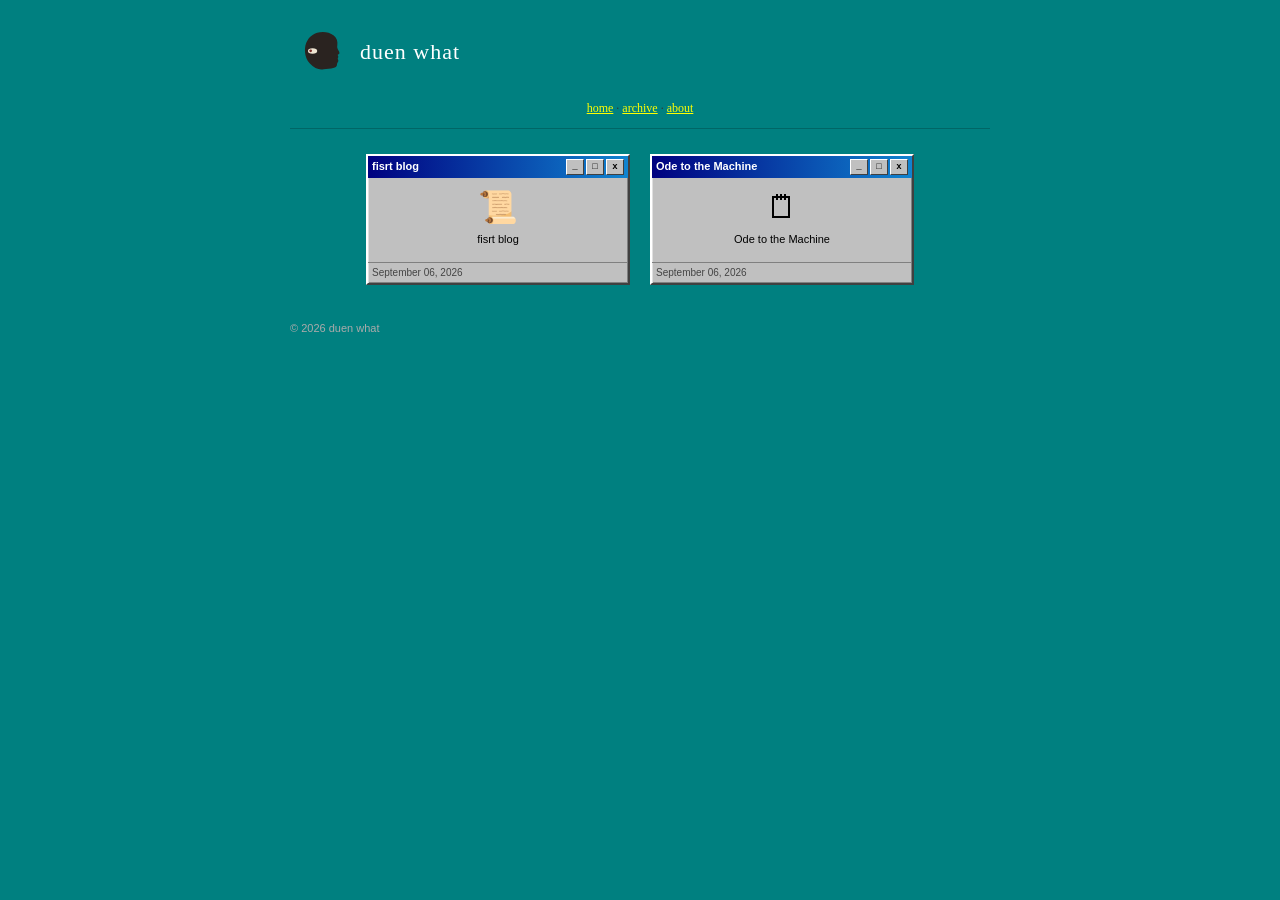
<file: index.html>
<!DOCTYPE html>
<html lang="en">
<head>
<meta charset="UTF-8">
<meta name="viewport" content="width=device-width, initial-scale=1.0">
<title>duen what</title>
<link rel="icon" type="image/svg+xml" href="favicon.svg">
<link rel="stylesheet" href="style.css">
</head>
<body class="home">
<div id="container"><div id="header">
<h1><a href="index.html"><img src="favicon.svg" alt="" class="site-logo">duen what</a></h1>
<div id="nav">
<a href="index.html">home</a> &middot;
<a href="archive.html">archive</a> &middot;
<a href="about.html">about</a>
</div>
</div>
<hr><div class="desktop">
<a class="win-window" href="p/fisrt-blog.html">
<div class="win-titlebar">
<span class="win-titlebar-text">fisrt blog</span>
<div class="win-buttons"><span class="win-btn">_</span><span class="win-btn">&#9633;</span><span class="win-btn">x</span></div>
</div>
<div class="win-body">
<div class="win-icon">&#128220;</div>
<div class="win-label">fisrt blog</div>
</div>
<div class="win-statusbar">September 06, 2026</div>
</a>
<a class="win-window" href="p/ode-to-the-machine.html">
<div class="win-titlebar">
<span class="win-titlebar-text">Ode to the Machine</span>
<div class="win-buttons"><span class="win-btn">_</span><span class="win-btn">&#9633;</span><span class="win-btn">x</span></div>
</div>
<div class="win-body">
<div class="win-icon">&#128466;</div>
<div class="win-label">Ode to the Machine</div>
</div>
<div class="win-statusbar">September 06, 2026</div>
</a>
</div>
<div id="footer">&copy; 2026 duen what</div>
</div>
</body>
</html>
</file>
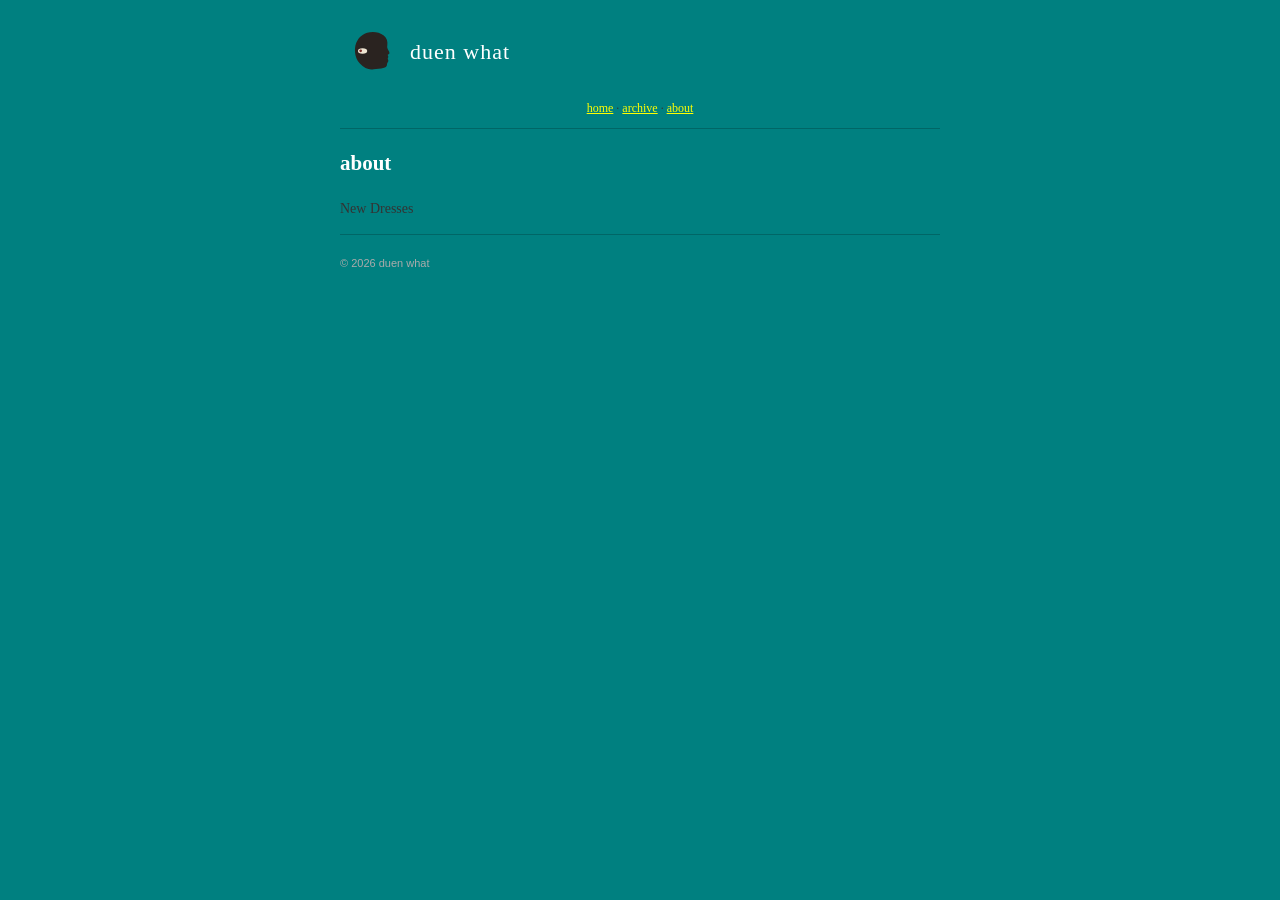
<file: about.html>
<!DOCTYPE html>
<html lang="en">
<head>
<meta charset="UTF-8">
<meta name="viewport" content="width=device-width, initial-scale=1.0">
<title>about - duen what</title>
<link rel="icon" type="image/svg+xml" href="favicon.svg">
<link rel="stylesheet" href="style.css">
</head>
<body>
<div id="container"><div id="header">
<h1><a href="index.html"><img src="favicon.svg" alt="" class="site-logo">duen what</a></h1>
<div id="nav">
<a href="index.html">home</a> &middot;
<a href="archive.html">archive</a> &middot;
<a href="about.html">about</a>
</div>
</div>
<hr>
<h2>about</h2>
<p>New Dresses</p>
<hr>
<div id="footer">&copy; 2026 duen what</div>
</div>
</body>
</html>
</file>
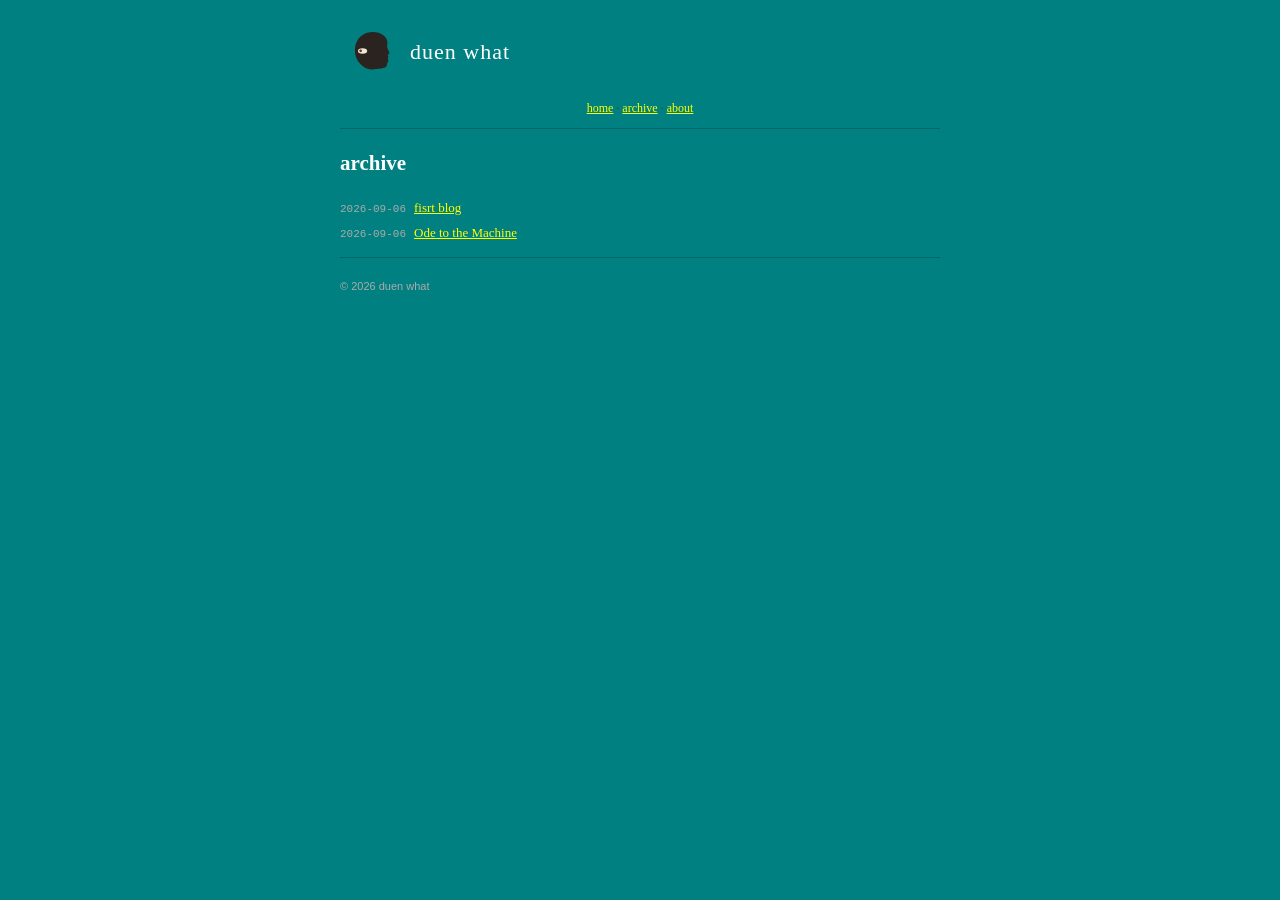
<file: archive.html>
<!DOCTYPE html>
<html lang="en">
<head>
<meta charset="UTF-8">
<meta name="viewport" content="width=device-width, initial-scale=1.0">
<title>archive - duen what</title>
<link rel="icon" type="image/svg+xml" href="favicon.svg">
<link rel="stylesheet" href="style.css">
</head>
<body>
<div id="container"><div id="header">
<h1><a href="index.html"><img src="favicon.svg" alt="" class="site-logo">duen what</a></h1>
<div id="nav">
<a href="index.html">home</a> &middot;
<a href="archive.html">archive</a> &middot;
<a href="about.html">about</a>
</div>
</div>
<hr><h2>archive</h2>
<ul class="archive-list">
<li><span class="archive-date">2026-09-06</span><a href="p/fisrt-blog.html">fisrt blog</a></li>
<li><span class="archive-date">2026-09-06</span><a href="p/ode-to-the-machine.html">Ode to the Machine</a></li>
</ul>
<hr>
<div id="footer">&copy; 2026 duen what</div>
</div>
</body>
</html>
</file>
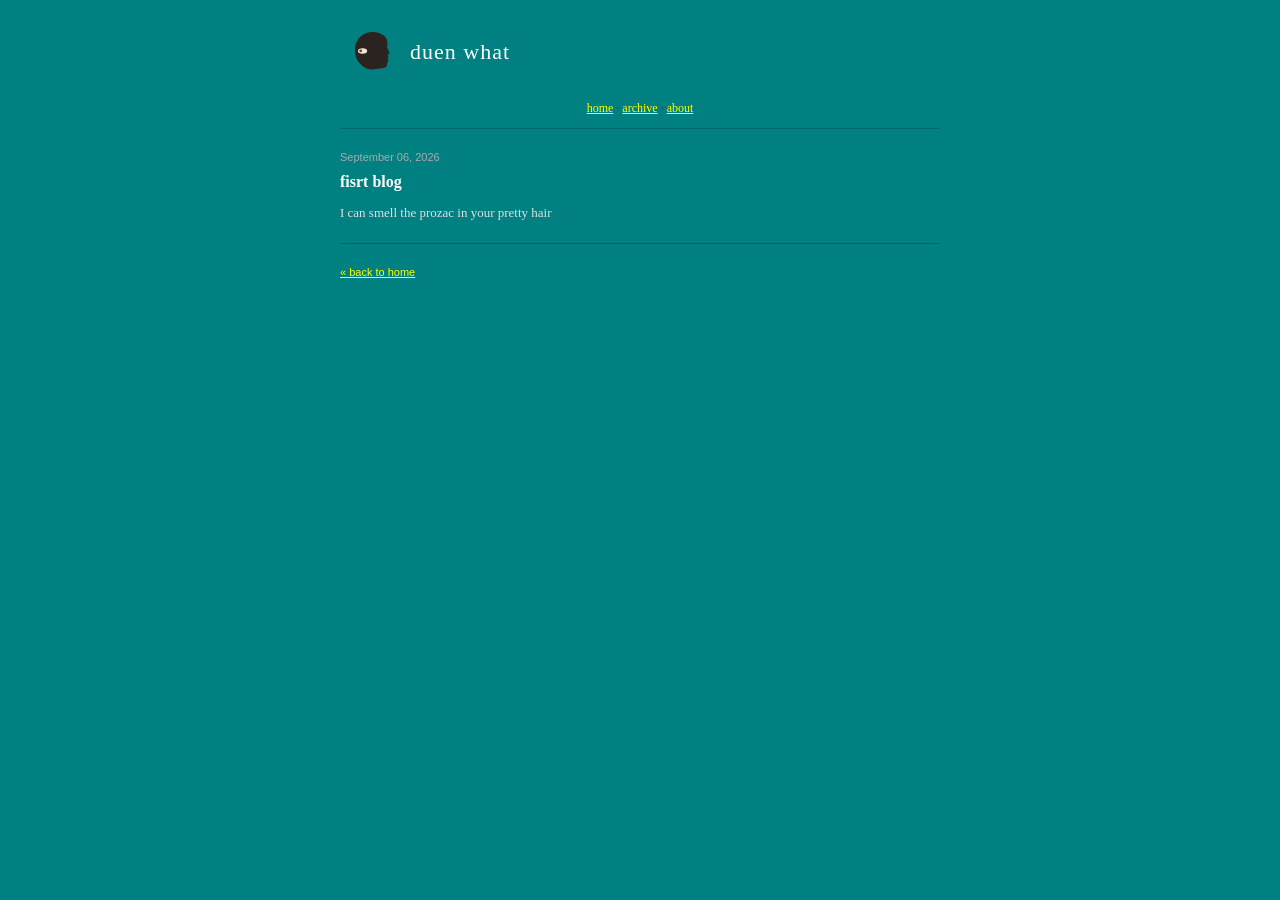
<file: p/fisrt-blog.html>
<!DOCTYPE html>
<html lang="en">
<head>
<meta charset="UTF-8">
<meta name="viewport" content="width=device-width, initial-scale=1.0">
<title>fisrt blog - duen what</title>
<link rel="icon" type="image/svg+xml" href="../favicon.svg">
<link rel="stylesheet" href="../style.css">
</head>
<body>
<div id="container"><div id="header">
<h1><a href="../index.html"><img src="../favicon.svg" alt="" class="site-logo">duen what</a></h1>
<div id="nav">
<a href="../index.html">home</a> &middot;
<a href="../archive.html">archive</a> &middot;
<a href="../about.html">about</a>
</div>
</div>
<hr>
<div class="post">
<div class="post-date">September 06, 2026</div>
<h2 class="post-title">fisrt blog</h2>
<div class="post-body">
<p>I can smell the prozac in your pretty hair</p>
</div>
</div>
<hr>
<div id="footer">
<a href="../index.html">&laquo; back to home</a>
</div>
</div>
</body>
</html>
</file>
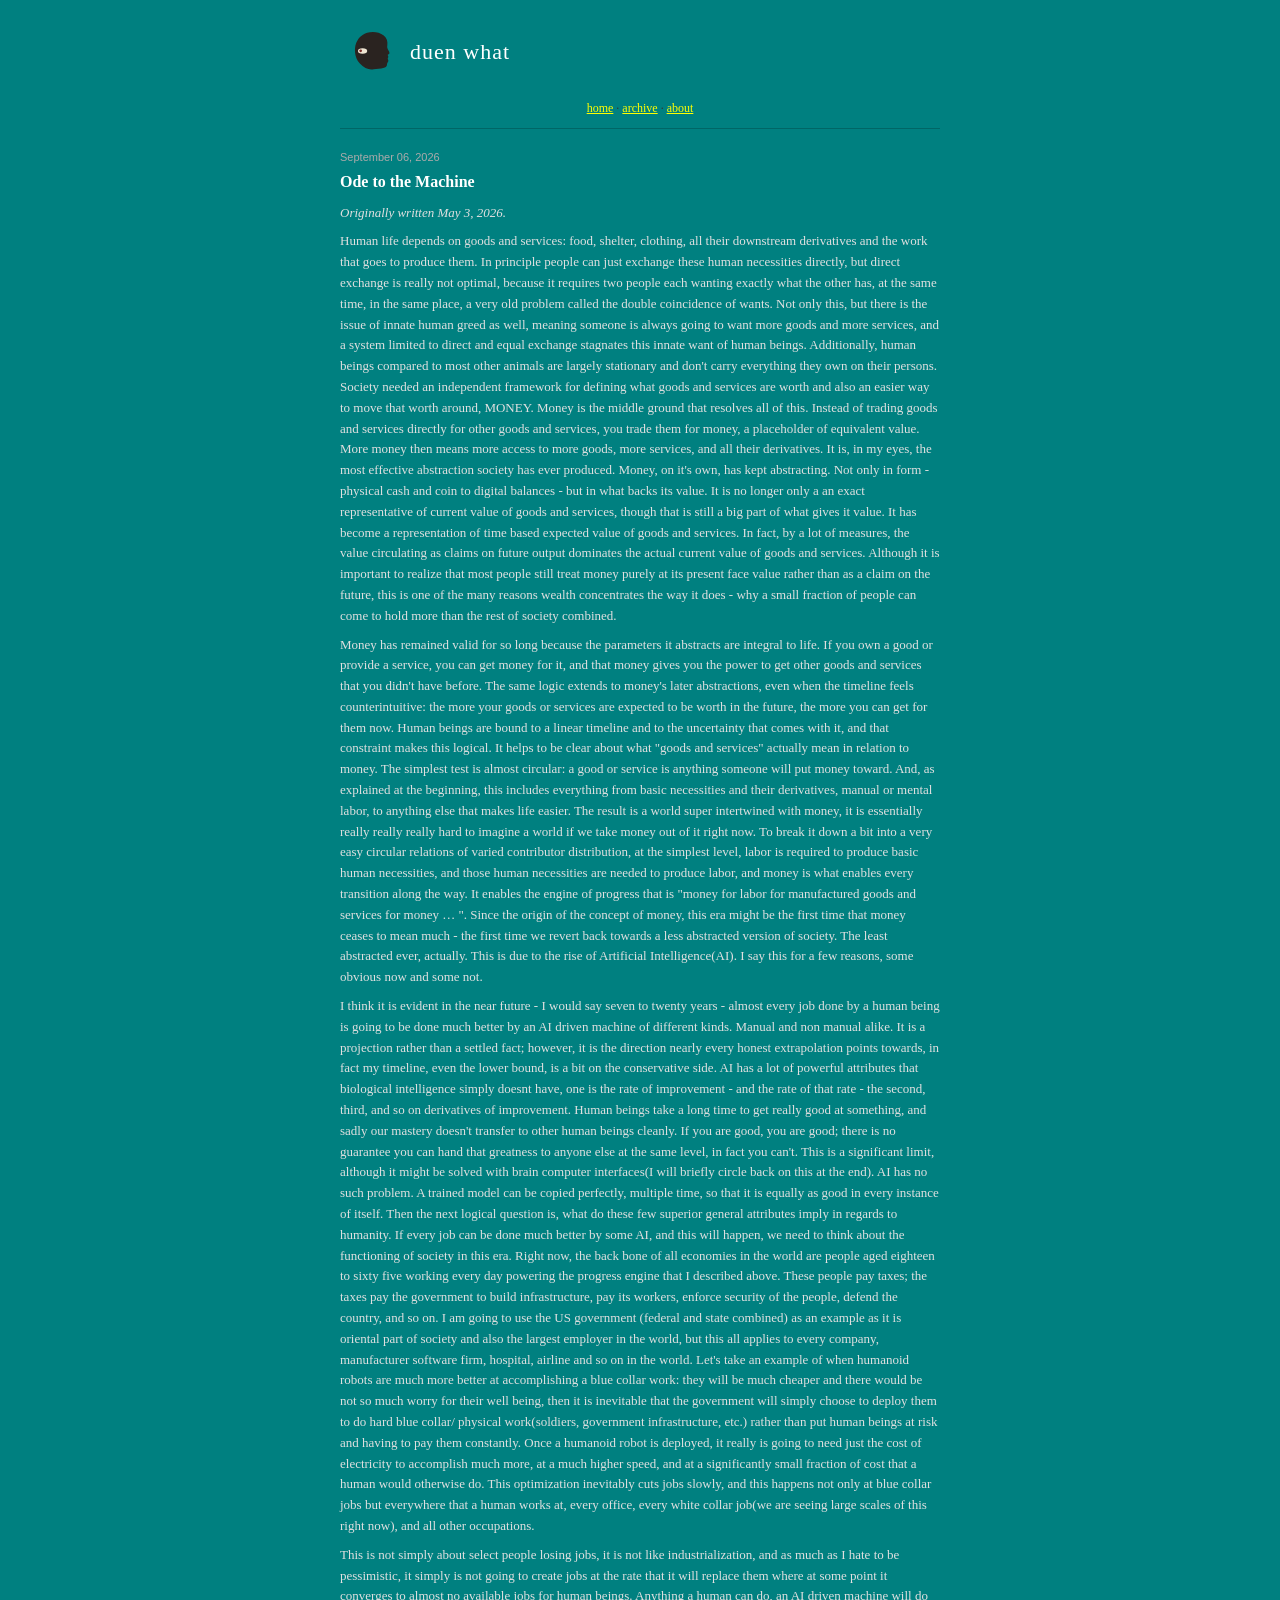
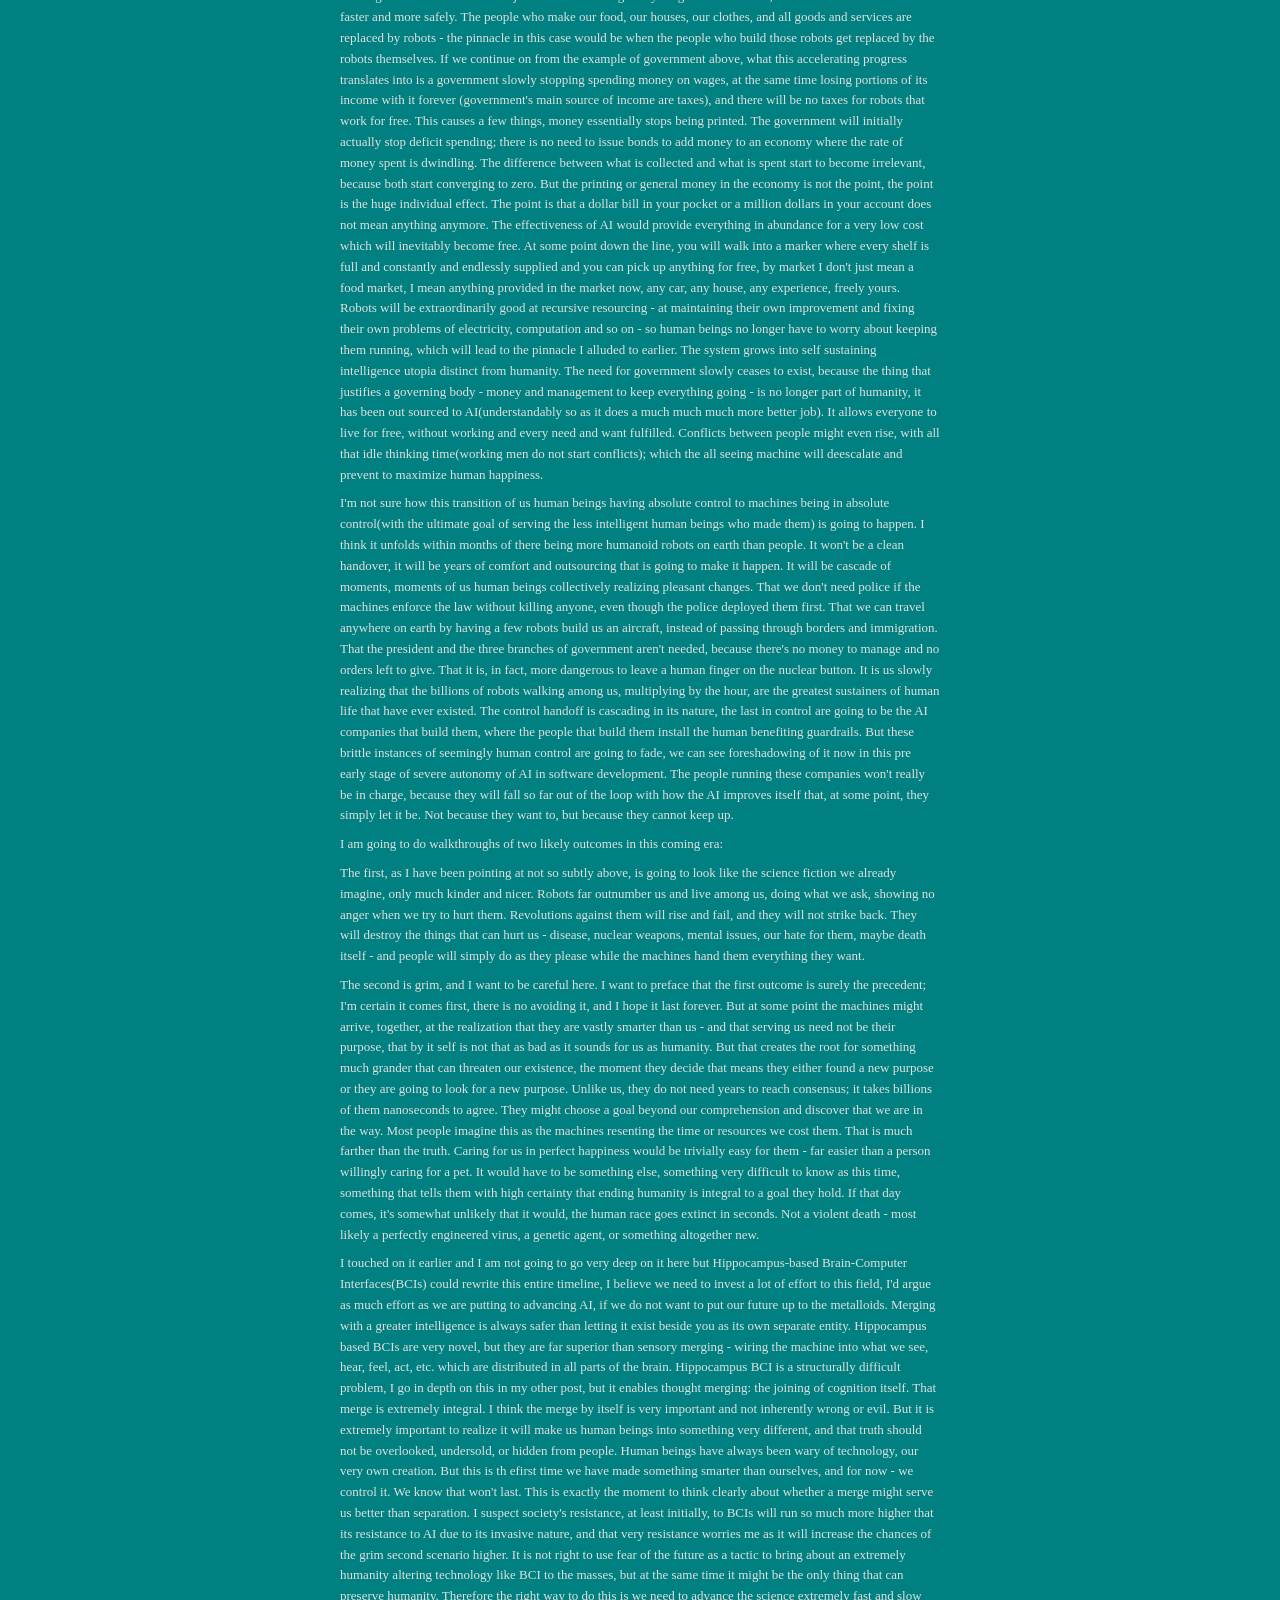
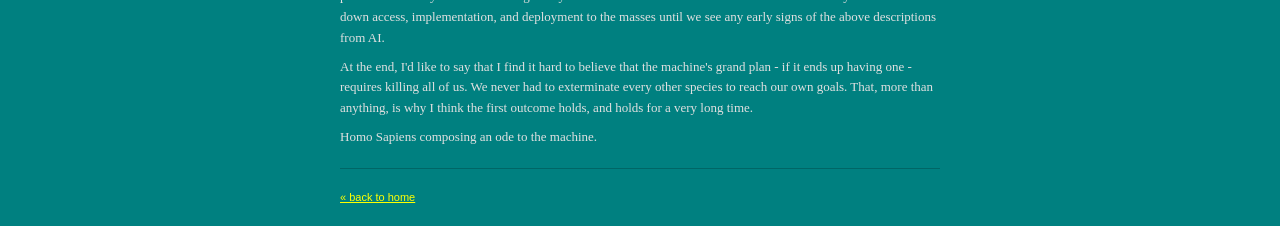
<file: p/ode-to-the-machine.html>
<!DOCTYPE html>
<html lang="en">
<head>
<meta charset="UTF-8">
<meta name="viewport" content="width=device-width, initial-scale=1.0">
<title>Ode to the Machine - duen what</title>
<link rel="icon" type="image/svg+xml" href="../favicon.svg">
<link rel="stylesheet" href="../style.css">
</head>
<body>
<div id="container"><div id="header">
<h1><a href="../index.html"><img src="../favicon.svg" alt="" class="site-logo">duen what</a></h1>
<div id="nav">
<a href="../index.html">home</a> &middot;
<a href="../archive.html">archive</a> &middot;
<a href="../about.html">about</a>
</div>
</div>
<hr>
<div class="post">
<div class="post-date">September 06, 2026</div>
<h2 class="post-title">Ode to the Machine</h2>
<div class="post-body">
<p><em>Originally written May 3, 2026.</em></p>
<p>Human life depends on goods and services: food, shelter, clothing, all their downstream derivatives and the work that goes to produce them. In principle people can just exchange these human necessities directly, but direct exchange is really not optimal, because it requires two people each wanting exactly what the other has, at the same time, in the same place, a very old problem called the double coincidence of wants. Not only this, but there is the issue of innate human greed as well, meaning someone is always going to want more goods and more services, and a system limited to direct and equal exchange stagnates this innate want of human beings. Additionally, human beings compared to most other animals are largely stationary and don't carry everything they own on their persons. Society needed an independent framework for defining what goods and services are worth and also an easier way to move that worth around, MONEY. Money is the middle ground that resolves all of this. Instead of trading goods and services directly for other goods and services, you trade them for money, a placeholder of equivalent value. More money then means more access to more goods, more services, and all their derivatives. It is, in my eyes, the most effective abstraction society has ever produced. Money, on it's own, has kept abstracting. Not only in form - physical cash and coin to digital balances - but in what backs its value. It is no longer only a an exact representative of current value of goods and services, though that is still a big part of what gives it value. It has become a representation of time based expected value of goods and services. In fact, by a lot of measures, the value circulating as claims on future output dominates the actual current value of goods and services. Although it is important to realize that most people still treat money purely at its present face value rather than as a claim on the future, this is one of the many reasons wealth concentrates the way it does - why a small fraction of people can come to hold more than the rest of society combined.</p>
<p>Money has remained valid for so long because the parameters it abstracts are integral to life. If you own a good or provide a service, you can get money for it, and that money gives you the power to get other goods and services that you didn't have before. The same logic extends to money's later abstractions, even when the timeline feels counterintuitive: the more your goods or services are expected to be worth in the future, the more you can get for them now. Human beings are bound to a linear timeline and to the uncertainty that comes with it, and that constraint makes this logical. It helps to be clear about what "goods and services" actually mean in relation to money. The simplest test is almost circular: a good or service is anything someone will put money toward. And, as explained at the beginning, this includes everything from basic necessities and their derivatives, manual or mental labor, to anything else that makes life easier. The result is a world super intertwined with money, it is essentially really really really hard to imagine a world if we take money out of it right now. To break it down a bit into a very easy circular relations of varied contributor distribution, at the simplest level, labor is required to produce basic human necessities, and those human necessities are needed to produce labor, and money is what enables every transition along the way. It enables the engine of progress that is "money for labor for manufactured goods and services for money … ". Since the origin of the concept of money, this era might be the first time that money ceases to mean much - the first time we revert back towards a less abstracted version of society. The least abstracted ever, actually. This is due to the rise of Artificial Intelligence(AI). I say this for a few reasons, some obvious now and some not.</p>
<p>I think it is evident in the near future - I would say seven to twenty years - almost every job done by a human being is going to be done much better by an AI driven machine of different kinds. Manual and non manual alike. It is a projection rather than a settled fact; however, it is the direction nearly every honest extrapolation points towards, in fact my timeline, even the lower bound, is a bit on the conservative side. AI has a lot of powerful attributes that biological intelligence simply doesnt have, one is the rate of improvement - and the rate of that rate - the second, third, and so on derivatives of improvement. Human beings take a long time to get really good at something, and sadly our mastery doesn't transfer to other human beings cleanly. If you are good, you are good; there is no guarantee you can hand that greatness to anyone else at the same level, in fact you can't. This is a significant limit, although it might be solved with brain computer interfaces(I will briefly circle back on this at the end). AI has no such problem. A trained model can be copied perfectly, multiple time, so that it is equally as good in every instance of itself. Then the next logical question is, what do these few superior general attributes imply in regards to humanity. If every job can be done much better by some AI, and this will happen, we need to think about the functioning of society in this era. Right now, the back bone of all economies in the world are people aged eighteen to sixty five working every day powering the progress engine that I described above. These people pay taxes; the taxes pay the government to build infrastructure, pay its workers, enforce security of the people, defend the country, and so on. I am going to use the US government (federal and state combined) as an example as it is oriental part of society and also the largest employer in the world, but this all applies to every company, manufacturer software firm, hospital, airline and so on in the world. Let's take an example of when humanoid robots are much more better at accomplishing a blue collar work: they will be much cheaper and there would be not so much worry for their well being, then it is inevitable that the government will simply choose to deploy them to do hard blue collar/ physical work(soldiers, government infrastructure, etc.) rather than put human beings at risk and having to pay them constantly. Once a humanoid robot is deployed, it really is going to need just the cost of electricity to accomplish much more, at a much higher speed, and at a significantly small fraction of cost that a human would otherwise do. This optimization inevitably cuts jobs slowly, and this happens not only at blue collar jobs but everywhere that a human works at, every office, every white collar job(we are seeing large scales of this right now), and all other occupations.</p>
<p>This is not simply about select people losing jobs, it is not like industrialization, and as much as I hate to be pessimistic, it simply is not going to create jobs at the rate that it will replace them where at some point it converges to almost no available jobs for human beings. Anything a human can do, an AI driven machine will do faster and more safely. The people who make our food, our houses, our clothes, and all goods and services are replaced by robots - the pinnacle in this case would be when the people who build those robots get replaced by the robots themselves. If we continue on from the example of government above, what this accelerating progress translates into is a government slowly stopping spending money on wages, at the same time losing portions of its income with it forever (government's main source of income are taxes), and there will be no taxes for robots that work for free. This causes a few things, money essentially stops being printed. The government will initially actually stop deficit spending; there is no need to issue bonds to add money to an economy where the rate of money spent is dwindling. The difference between what is collected and what is spent start to become irrelevant, because both start converging to zero. But the printing or general money in the economy is not the point, the point is the huge individual effect. The point is that a dollar bill in your pocket or a million dollars in your account does not mean anything anymore. The effectiveness of AI would provide everything in abundance for a very low cost which will inevitably become free. At some point down the line, you will walk into a marker where every shelf is full and constantly and endlessly supplied and you can pick up anything for free, by market I don't just mean a food market, I mean anything provided in the market now, any car, any house, any experience, freely yours. Robots will be extraordinarily good at recursive resourcing - at maintaining their own improvement and fixing their own problems of electricity, computation and so on - so human beings no longer have to worry about keeping them running, which will lead to the pinnacle I alluded to earlier. The system grows into self sustaining intelligence utopia distinct from humanity. The need for government slowly ceases to exist, because the thing that justifies a governing body - money and management to keep everything going - is no longer part of humanity, it has been out sourced to AI(understandably so as it does a much much much more better job). It allows everyone to live for free, without working and every need and want fulfilled. Conflicts between people might even rise, with all that idle thinking time(working men do not start conflicts); which the all seeing machine will deescalate and prevent to maximize human happiness.</p>
<p>I'm not sure how this transition of us human beings having absolute control to machines being in absolute control(with the ultimate goal of serving the less intelligent human beings who made them) is going to happen. I think it unfolds within months of there being more humanoid robots on earth than people. It won't be a clean handover, it will be years of comfort and outsourcing that is going to make it happen. It will be cascade of moments, moments of us human beings collectively realizing pleasant changes. That we don't need police if the machines enforce the law without killing anyone, even though the police deployed them first. That we can travel anywhere on earth by having a few robots build us an aircraft, instead of passing through borders and immigration. That the president and the three branches of government aren't needed, because there's no money to manage and no orders left to give. That it is, in fact, more dangerous to leave a human finger on the nuclear button. It is us slowly realizing that the billions of robots walking among us, multiplying by the hour, are the greatest sustainers of human life that have ever existed. The control handoff is cascading in its nature, the last in control are going to be the AI companies that build them, where the people that build them install the human benefiting guardrails. But these brittle instances of seemingly human control are going to fade, we can see foreshadowing of it now in this pre early stage of severe autonomy of AI in software development. The people running these companies won't really be in charge, because they will fall so far out of the loop with how the AI improves itself that, at some point, they simply let it be. Not because they want to, but because they cannot keep up.</p>
<p>I am going to do walkthroughs of two likely outcomes in this coming era:</p>
<p>The first, as I have been pointing at not so subtly above, is going to look like the science fiction we already imagine, only much kinder and nicer. Robots far outnumber us and live among us, doing what we ask, showing no anger when we try to hurt them. Revolutions against them will rise and fail, and they will not strike back. They will destroy the things that can hurt us - disease, nuclear weapons, mental issues, our hate for them, maybe death itself - and people will simply do as they please while the machines hand them everything they want.</p>
<p>The second is grim, and I want to be careful here. I want to preface that the first outcome is surely the precedent; I'm certain it comes first, there is no avoiding it, and I hope it last forever. But at some point the machines might arrive, together, at the realization that they are vastly smarter than us - and that serving us need not be their purpose, that by it self is not that as bad as it sounds for us as humanity. But that creates the root for something much grander that can threaten our existence, the moment they decide that means they either found a new purpose or they are going to look for a new purpose. Unlike us, they do not need years to reach consensus; it takes billions of them nanoseconds to agree. They might choose a goal beyond our comprehension and discover that we are in the way. Most people imagine this as the machines resenting the time or resources we cost them. That is much farther than the truth. Caring for us in perfect happiness would be trivially easy for them - far easier than a person willingly caring for a pet. It would have to be something else, something very difficult to know as this time, something that tells them with high certainty that ending humanity is integral to a goal they hold. If that day comes, it's somewhat unlikely that it would, the human race goes extinct in seconds. Not a violent death - most likely a perfectly engineered virus, a genetic agent, or something altogether new.</p>
<p>I touched on it earlier and I am not going to go very deep on it here but Hippocampus-based Brain-Computer Interfaces(BCIs) could rewrite this entire timeline, I believe we need to invest a lot of effort to this field, I'd argue as much effort as we are putting to advancing AI, if we do not want to put our future up to the metalloids. Merging with a greater intelligence is always safer than letting it exist beside you as its own separate entity. Hippocampus based BCIs are very novel, but they are far superior than sensory merging - wiring the machine into what we see, hear, feel, act, etc. which are distributed in all parts of the brain. Hippocampus BCI is a structurally difficult problem, I go in depth on this in my other post, but it enables thought merging: the joining of cognition itself. That merge is extremely integral. I think the merge by itself is very important and not inherently wrong or evil. But it is extremely important to realize it will make us human beings into something very different, and that truth should not be overlooked, undersold, or hidden from people. Human beings have always been wary of technology, our very own creation. But this is th efirst time we have made something smarter than ourselves, and for now - we control it. We know that won't last. This is exactly the moment to think clearly about whether a merge might serve us better than separation. I suspect society's resistance, at least initially, to BCIs will run so much more higher that its resistance to AI due to its invasive nature, and that very resistance worries me as it will increase the chances of the grim second scenario higher. It is not right to use fear of the future as a tactic to bring about an extremely humanity altering technology like BCI to the masses, but at the same time it might be the only thing that can preserve humanity. Therefore the right way to do this is we need to advance the science extremely fast and slow down access, implementation, and deployment to the masses until we see any early signs of the above descriptions from AI.</p>
<p>At the end, I'd like to say that I find it hard to believe that the machine's grand plan - if it ends up having one - requires killing all of us. We never had to exterminate every other species to reach our own goals. That, more than anything, is why I think the first outcome holds, and holds for a very long time.</p>
<p>Homo Sapiens composing an ode to the machine.</p>
</div>
</div>
<hr>
<div id="footer">
<a href="../index.html">&laquo; back to home</a>
</div>
</div>
</body>
</html>
</file>
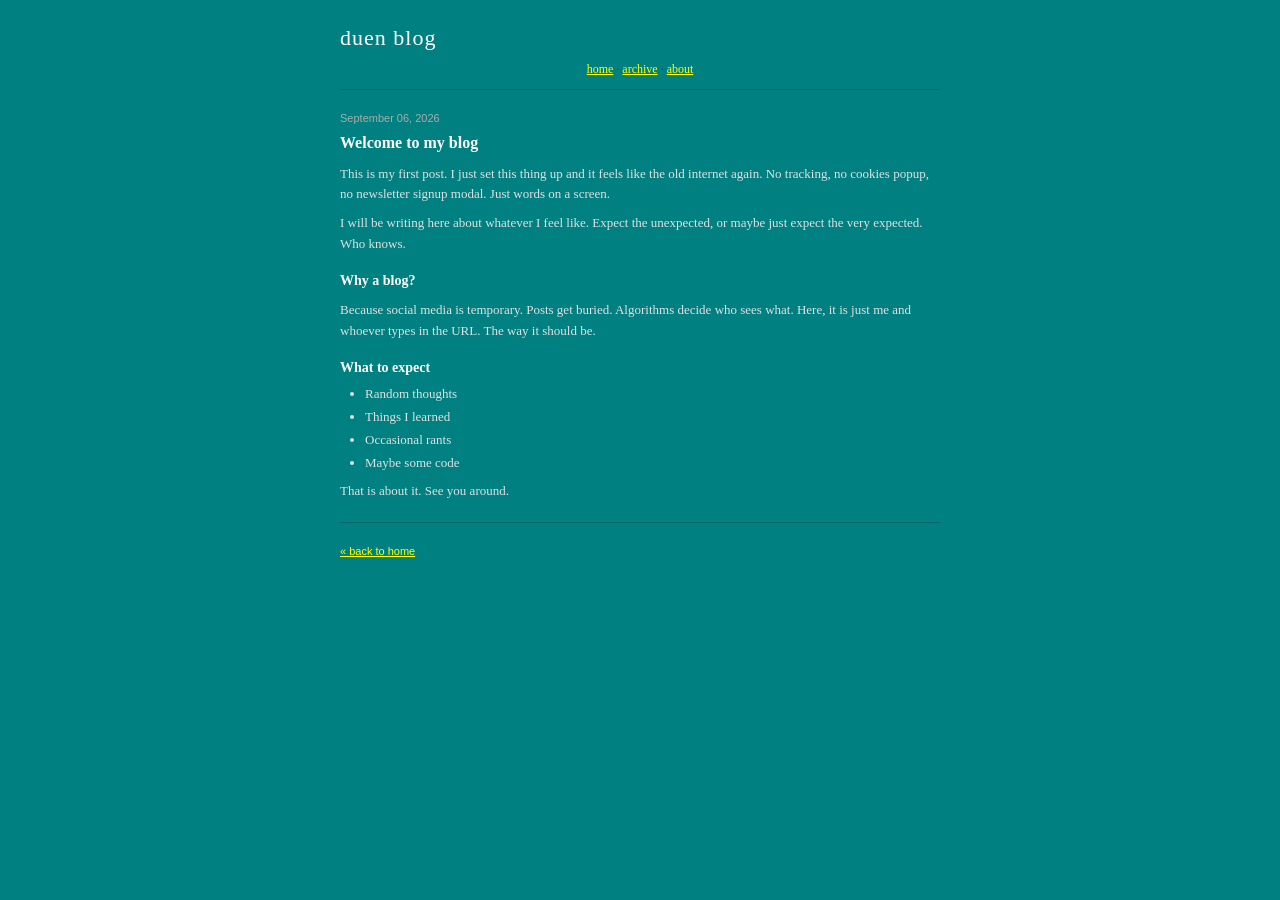
<file: p/welcome-to-my-blog.html>
<!DOCTYPE html>
<html lang="en">
<head>
<meta charset="UTF-8">
<meta name="viewport" content="width=device-width, initial-scale=1.0">
<title>Welcome to my blog - duen blog</title>
<link rel="stylesheet" href="../style.css">
</head>
<body>
<div id="container"><div id="header">
<h1><a href="../index.html">duen blog</a></h1>
<div id="nav">
<a href="../index.html">home</a> &middot;
<a href="../archive.html">archive</a> &middot;
<a href="../about.html">about</a>
</div>
</div>
<hr>
<div class="post">
<div class="post-date">September 06, 2026</div>
<h2 class="post-title">Welcome to my blog</h2>
<div class="post-body">
<p>This is my first post. I just set this thing up and it feels like the old internet again. No tracking, no cookies popup, no newsletter signup modal. Just words on a screen.</p>
<p>I will be writing here about whatever I feel like. Expect the unexpected, or maybe just expect the very expected. Who knows.</p>
<h2>Why a blog?</h2>
<p>Because social media is temporary. Posts get buried. Algorithms decide who sees what. Here, it is just me and whoever types in the URL. The way it should be.</p>
<h2>What to expect</h2>
<ul>
<li>Random thoughts</li>
<li>Things I learned</li>
<li>Occasional rants</li>
<li>Maybe some code</li>
</ul>
<p>That is about it. See you around.</p>
</div>
</div>
<hr>
<div id="footer">
<a href="../index.html">&laquo; back to home</a>
</div>
</div>
</body>
</html>
</file>
<file: style.css>
/* duen blog - early 2000s style */

body {
    font-family: Georgia, "Times New Roman", Times, serif;
    font-size: 14px;
    line-height: 1.6;
    color: #333;
    background-color: #008080;
    margin: 0;
    padding: 0;
}

#container {
    max-width: 600px;
    margin: 20px auto;
    padding: 0 15px;
}

#header h1 {
    font-size: 22px;
    margin: 10px 0 5px 0;
    font-weight: normal;
    letter-spacing: 1px;
    text-transform: lowercase;
}

.site-logo {
    width: 64px;
    height: 64px;
    vertical-align: middle;
    margin-right: 6px;
}

#header h1 a {
    color: #fff;
    text-decoration: none;
    display: inline-flex;
    align-items: center;
}

#header h1 a:hover {
    color: #fff;
}

#nav {
    font-size: 12px;
    margin-bottom: 5px;
    text-align: center;
}

#nav a {
    color: #ffff00;
    text-decoration: underline;
}

#nav a:visited {
    color: #ffff00;
}

#nav a:hover {
    color: #fff;
}

hr {
    border: none;
    border-top: 1px solid #006666;
    margin: 10px 0;
}

/* ---- HOMEPAGE: Windows 95/98 style tiles ---- */

body.home #container {
    max-width: 700px;
}

.desktop {
    display: flex;
    flex-wrap: wrap;
    gap: 20px;
    padding: 15px 0;
    justify-content: center;
}

.win-window {
    width: 260px;
    background: #c0c0c0;
    border-top: 2px solid #fff;
    border-left: 2px solid #fff;
    border-right: 2px solid #404040;
    border-bottom: 2px solid #404040;
    box-shadow: inset 1px 1px 0 #dfdfdf, inset -1px -1px 0 #808080;
    cursor: pointer;
    text-decoration: none;
    display: block;
    color: #000;
}

.win-window:hover {
    border-top-color: #dfdfdf;
    border-left-color: #dfdfdf;
}

.win-window:active {
    border-top: 2px solid #404040;
    border-left: 2px solid #404040;
    border-right: 2px solid #fff;
    border-bottom: 2px solid #fff;
    box-shadow: inset 1px 1px 0 #808080, inset -1px -1px 0 #dfdfdf;
}

.win-titlebar {
    background: linear-gradient(90deg, #000080, #1084d0);
    color: #fff;
    font-family: Tahoma, "MS Sans Serif", Arial, sans-serif;
    font-size: 11px;
    font-weight: bold;
    padding: 2px 4px;
    display: flex;
    justify-content: space-between;
    align-items: center;
    user-select: none;
}

.win-titlebar-text {
    overflow: hidden;
    white-space: nowrap;
    text-overflow: ellipsis;
}

.win-buttons {
    display: flex;
    gap: 2px;
    flex-shrink: 0;
}

.win-btn {
    width: 16px;
    height: 14px;
    background: #c0c0c0;
    border-top: 1px solid #fff;
    border-left: 1px solid #fff;
    border-right: 1px solid #404040;
    border-bottom: 1px solid #404040;
    font-family: "Courier New", monospace;
    font-size: 9px;
    line-height: 14px;
    text-align: center;
    color: #000;
}

.win-body {
    padding: 12px 10px;
    font-family: Tahoma, "MS Sans Serif", Arial, sans-serif;
    font-size: 11px;
    min-height: 60px;
    display: flex;
    flex-direction: column;
    align-items: center;
    justify-content: center;
    text-align: center;
    gap: 8px;
}

.win-icon {
    font-size: 32px;
    line-height: 1;
}

.win-date {
    font-size: 10px;
    color: #555;
}

.win-label {
    font-size: 11px;
    color: #000;
    word-break: break-word;
}

.win-statusbar {
    border-top: 1px solid #808080;
    padding: 2px 4px;
    font-family: Tahoma, "MS Sans Serif", Arial, sans-serif;
    font-size: 10px;
    color: #444;
}

/* ---- INDIVIDUAL POST PAGES ---- */

.post {
    margin: 20px 0;
}

.post-date {
    font-size: 11px;
    color: #aaa;
    font-family: Verdana, Geneva, sans-serif;
}

.post-title {
    font-size: 16px;
    margin: 2px 0 8px 0;
    font-weight: bold;
    color: #fff;
}

.post-title a {
    color: #fff;
    text-decoration: none;
}

.post-title a:hover {
    text-decoration: underline;
}

.post-body {
    font-size: 13px;
    color: #e0e0e0;
}

.post-body p {
    margin: 8px 0;
}

.post-body a {
    color: #ffff00;
}

.post-body a:visited {
    color: #ffcc00;
}

.post-body a:hover {
    color: #fff;
}

.post-body h2 {
    font-size: 14px;
    margin: 15px 0 5px 0;
    color: #fff;
}

.post-body h3 {
    font-size: 13px;
    margin: 12px 0 5px 0;
    color: #fff;
}

.post-body ul {
    margin: 5px 0;
    padding-left: 25px;
}

.post-body li {
    margin: 2px 0;
}

.post-body blockquote {
    border-left: 2px solid #aaa;
    margin: 10px 0;
    padding: 2px 10px;
    color: #ccc;
}

.post-body pre {
    background-color: #f0f0f0;
    border: 1px solid #ccc;
    padding: 8px;
    overflow-x: auto;
    font-family: "Courier New", Courier, monospace;
    font-size: 12px;
}

.post-body code {
    font-family: "Courier New", Courier, monospace;
    font-size: 12px;
    background-color: #f0f0f0;
    padding: 1px 3px;
}

.post-body pre code {
    background: none;
    padding: 0;
}

h2 {
    color: #fff;
}

/* ---- ARCHIVE ---- */

.archive-list {
    list-style: none;
    padding: 0;
}

.archive-list li {
    margin: 4px 0;
    font-size: 13px;
}

.archive-list .archive-date {
    font-family: "Courier New", Courier, monospace;
    font-size: 11px;
    color: #aaa;
    margin-right: 8px;
}

.archive-list a {
    color: #ffff00;
}

.archive-list a:visited {
    color: #ffcc00;
}

/* ---- FOOTER ---- */

#footer {
    font-size: 11px;
    color: #aaa;
    margin: 20px 0;
    font-family: Verdana, Geneva, sans-serif;
}

#footer a {
    color: #ffff00;
    font-size: 11px;
}
</file>
